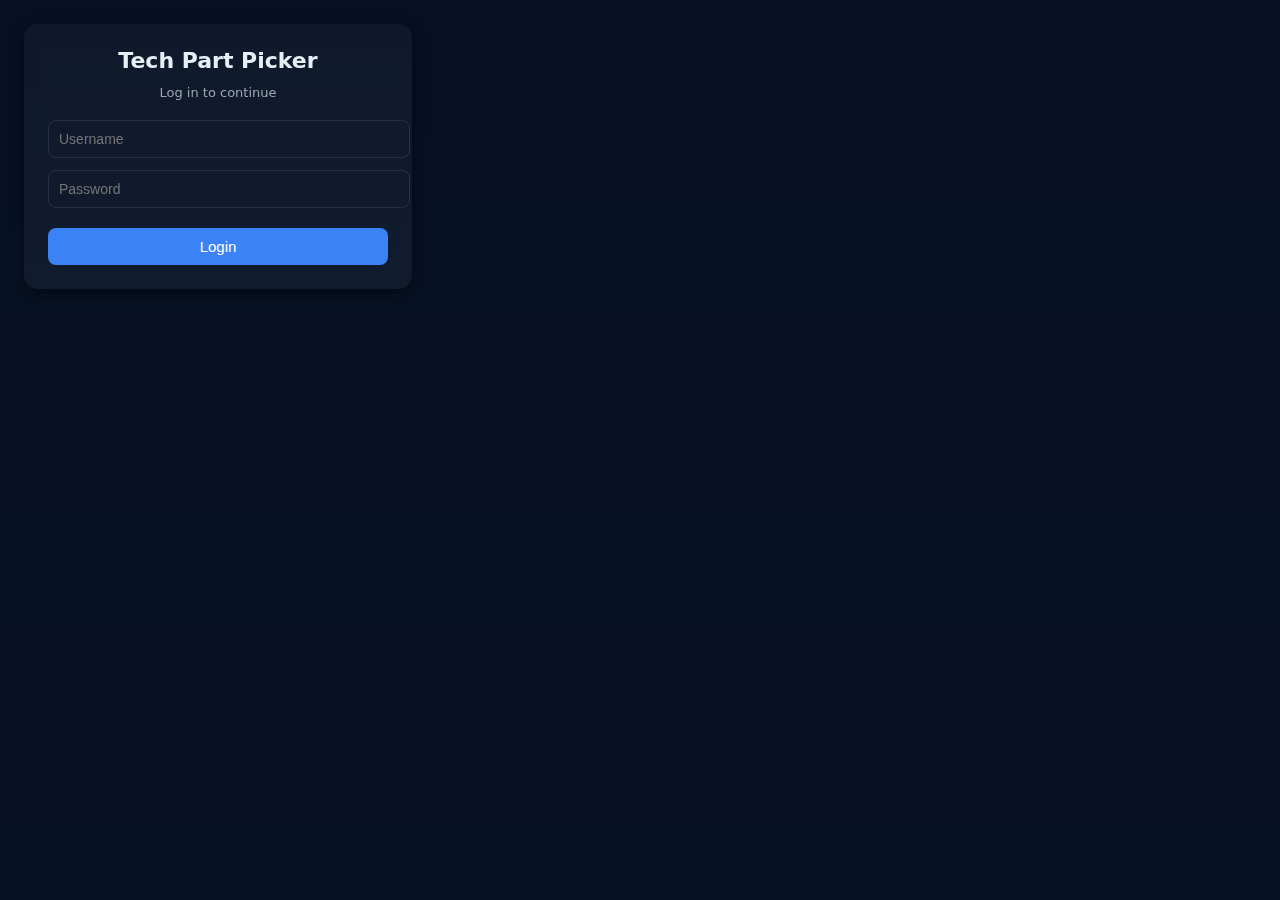
<file: index.html>
<!doctype html>
<html lang="en">
<head>
  <meta charset="utf-8" />
  <meta name="viewport" content="width=device-width,initial-scale=1" />
  <title>Tech Part Picker (HTML)</title>
  <link rel="stylesheet" href="styles.css" />
  <script>
    // Check login status before loading the app
    if(localStorage.getItem("tpp_logged_in") !== "yes"){
      window.location.href = "login.html";
    }
  </script>
</head>
<body>
  <div class="container">
    <header>
      <div>
        <h1>Tech Part Picker — HTML</h1>
        <div class="small muted">Local demo: search, filter, build, compatibility checks, CSV export/import.</div>
      </div>

      <nav class="nav-bar">
        <button id="navHome" class="nav-btn active">Home</button>
        <button id="navCompare" class="nav-btn">Compare Parts</button>
        <button id="navProducts" class="nav-btn">Products</button>
        <button id="navAccount" class="nav-btn">Account</button>
        <button id="navCart" class="nav-btn">Cart</button>
      </nav>

      <div class="controls" id="homeControls">
        <input id="search" type="text" placeholder="Search parts..." />
        <select id="categoryFilter"><option>All</option></select>
        <select id="sortBy"><option value="category">Sort: Category</option><option value="price">Price ↑</option><option value="name">Name</option></select>
        <button id="clearParts" class="ghost">Reset Parts DB</button>
      </div>
    </header>

    <main>
      <!-- Home Section (Original Parts Picker) -->
      <section id="homeSection" class="section active">
        <div class="grid">
          <section class="card parts-list">
            <div style="display:flex;justify-content:space-between;align-items:center;margin-bottom:8px">
              <div class="small muted">Parts</div>
              <div style="display:flex;gap:8px;align-items:center">
                <label class="small muted">Import CSV <input id="importParts" type="file" accept=".csv" style="margin-left:6px" /></label>
                <button id="addSample" class="ghost">Add Part</button>
              </div>
            </div>

            <table id="partsTable" aria-label="Parts table">
              <thead>
                <tr><th>Name</th><th class="small">Category</th><th class="small">Details</th><th class="small">Price</th><th></th></tr>
              </thead>
              <tbody></tbody>
            </table>
          </section>

          <aside class="card build">
            <div style="display:flex;justify-content:space-between;align-items:center">
              <div><strong>Current Build</strong><div class="small muted">One per category (multiple GPUs allowed)</div></div>
              <div style="display:flex;gap:8px">
                <button id="exportBuild">Export CSV</button>
                <button id="clearBuild" class="ghost">Clear</button>
              </div>
            </div>

            <div id="buildList" style="margin-top:12px"></div>

            <div id="compatBox" class="muted small" style="margin-top:12px"></div>

            <div style="margin-top:12px">
              <div class="small muted">Total price</div>
              <div style="font-size:18px;font-weight:600" id="totalPrice">$0</div>
            </div>

            <hr style="margin:12px 0;border:none;border-top:1px solid rgba(255,255,255,0.03)">
          </aside>
        </div>
      </section>

      <!-- Compare Parts Section -->
      <section id="compareSection" class="section">
        <div class="card">
          <h2>Compare Parts</h2>
          <div style="margin-bottom:16px">
            <label for="compareCategory">Select Category: </label>
            <select id="compareCategory"><option>All</option></select>
          </div>
          <div id="comparePartsList" style="margin-bottom:16px"></div>
          <button id="compareBtn">Compare Selected</button>
          <div id="compareTable" style="margin-top:16px"></div>
        </div>
      </section>

      <!-- Products Section (Detailed List) -->
      <section id="productsSection" class="section">
        <div class="card">
          <h2>Product Catalog</h2>
          <div id="productsList"></div>
        </div>
      </section>

      <!-- Account Section -->
      <section id="accountSection" class="section">
        <div class="card">
          <h2>Account</h2>
          <div id="accountInfo">
            <p id="loginStatus">Logged in as admin</p>
            <button id="logoutBtn">Logout</button>
          </div>
        </div>
      </section>

      <!-- Cart Section -->
      <section id="cartSection" class="section">
        <div class="card">
          <h2>Shopping Cart</h2>
          <div id="cartItems"></div>
          <div style="margin-top:16px">
            <strong>Total: <span id="cartTotal">$0</span></strong>
          </div>
          <button id="checkoutBtn" style="margin-top:16px">Checkout</button>
        </div>
      </section>
    </main>
  </div>

  <script src="parts.js"></script>
  <script src="script.js"></script>
</body>
</html>
</file>
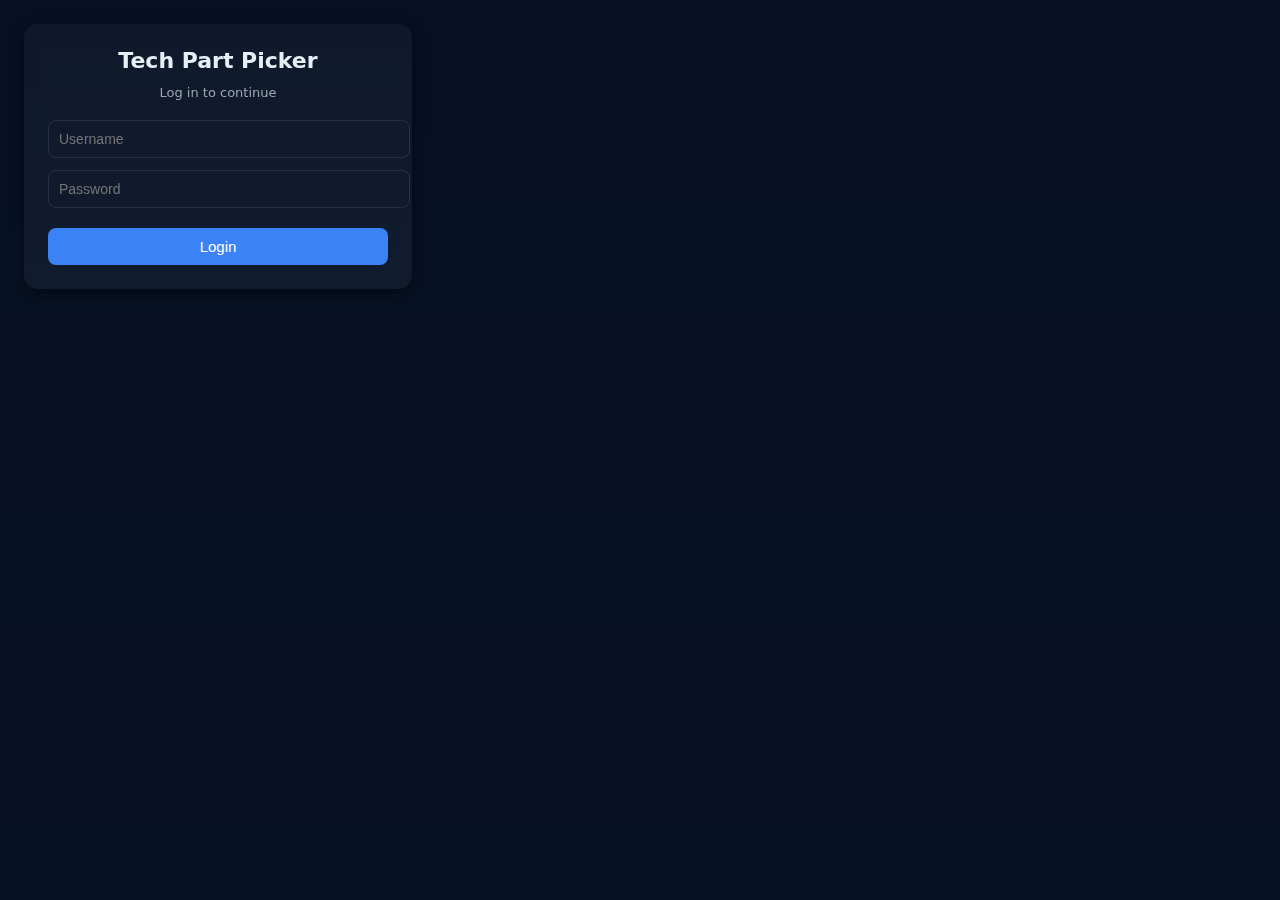
<file: login.html>
<!doctype html>
<html lang="en">
<head>
  <meta charset="utf-8" />
  <meta name="viewport" content="width=device-width, initial-scale=1" />
  <title>Login — Tech Part Picker</title>
  <link rel="stylesheet" href="styles.css" />
</head>

<body>
  <div class="login-card">
    <h2>Tech Part Picker</h2>
    <div class="muted">Log in to continue</div>

    <div id="errorBox" class="error">Invalid username or password</div>

    <input id="username" type="text" placeholder="Username" />
    <input id="password" type="password" placeholder="Password" />

    <button id="loginBtn">Login</button>
  </div>

  <script src="login.js"></script>
</body>
</html>
</file>
<file: styles.css>
:root {
    --bg: #0f1724;
    --card: #0b1220;
    --muted: #9aa6b2;
    --accent: #3b82f6;
    --success: #10b981;
    --danger: #ef4444;
}

body {
    font-family: Inter, system-ui, Arial, sans-serif;
    background: linear-gradient(180deg, #071024 0%, #081226 100%);
    color: #e6eef6;
    margin: 0;
    padding: 24px;
}

.container{
    max-width: 1100px;
    margin: 0 auto;
}

.card{
    background: linear-gradient(180deg, rgba(255, 255, 255, 0.02), rgba(255, 255, 255, 0.01));
    padding: 16px;
    border-radius: 12px;
    box-shadow: 0 6px 18px rgba(4, 8, 16, 0.6);
    margin-bottom: 16px;
}

header{
    display: flex;
    flex-direction: column;
    gap: 12px;
    align-items: center;
    justify-content: space-between;
    margin-bottom: 18px;
}

.nav-bar {
    display: flex;
    gap: 8px;
    flex-wrap: wrap;
}

.nav-btn {
    background: transparent;
    border: 1px solid rgba(255, 255, 255, 0.06);
    color: var(--muted);
    padding: 8px 12px;
    border-radius: 8px;
    cursor: pointer;
    transition: background 0.2s;
}

.nav-btn.active {
    background: var(--accent);
    color: white;
}

.nav-btn:hover {
    background: rgba(255, 255, 255, 0.1);
}

.controls{
    display: flex;
    gap: 8px;
    flex-wrap: wrap;
}

input[type="text"], input[type="password"], select{
    padding: 8px 10px;
    border-radius: 8px;
    border: 1px solid rgba(255, 255, 255, 0.06);
    background: transparent;
    color: inherit;
}

button{
    background: var(--accent);
    color: white;
    padding: 8px 10px;
    border-radius: 8px;
    border: 0;
    cursor: pointer;
}

button.ghost{
    background: transparent;
    border: 1px solid rgba(255, 255, 255, 0.06);
    color: var(--muted);
}

.grid{
    display: grid;
    grid-template-columns: 1fr 360px;
    gap: 12px;
}

.parts-list{
    height: 600px;
    overflow: auto;
}

table{
    width: 100%;
    border-collapse: collapse;
}

th, td{
    padding: 8px;
    text-align: left;
    border-bottom: 1px solid rgba(255, 255, 255, 0.03);
    font-size: 13px;
}

th{
    position: sticky;
    top: 0;
    background: rgba(255, 255, 255, 0.02);
    backdrop-filter: blur(6px);
}

.small{
    font-size: 12px;
    color: var(--muted);
}

.chip{
    display: inline-block;
    padding: 4px 8px;
    border-radius: 999px;
    background: rgba(255, 255, 255, 0.03);
    font-size: 12px;
}

.build{
    position: sticky;
    top: 16px;
}

.build-item{
    display: flex;
    justify-content: space-between;
    align-items: center;
    padding: 8px;
    border-radius: 8px;
    background: linear-gradient(180deg, rgba(255, 255, 255, 0.01), rgba(255, 255, 255, 0.00));
    margin-bottom: 8px;
}

.issue{
    background: rgba(239, 68, 68, 0.1);
    color: var(--danger);
    padding: 8px;
    border-radius: 8px;
    margin-top: 8px;
}

.ok{
    background: rgba(16, 185, 129, 0.06);
    color: var(--success);
    padding: 8px;
    border-radius: 8px;
    margin-top: 8px;
}

.muted{
    color: var(--muted);
}

.file-input{
    display: inline-block;
}

.section {
    display: none;
}

.section.active {
    display: block;
}

.product-item {
    border-bottom: 1px solid rgba(255, 255, 255, 0.03);
    padding: 16px 0;
}

.product-details {
    display: none;
    margin-top: 8px;
    padding: 8px;
    background: rgba(255, 255, 255, 0.02);
    border-radius: 8px;
}

.compare-checkbox {
    margin-right: 8px;
}

@media (max-width: 880px) {
    .grid{
        grid-template-columns: 1fr;
    }

    .build{
        position: relative;
        top: 0;
    }

    .nav-bar {
        flex-direction: column;
        width: 100%;
    }
}

/* Login-specific styles (merged from login.css) */
.login-card{
    width:340px;
    padding:24px;
    border-radius:14px;
    background:rgba(255,255,255,0.04);
    box-shadow:0 6px 18px rgba(0,0,0,0.5);
    backdrop-filter:blur(6px);
}

.login-card h2{
    margin:0 0 12px;
    font-size:22px;
    text-align:center;
}

.login-card .muted{
    font-size:13px;
    color:var(--muted);
    text-align:center;
    margin-bottom:20px;
}

.login-card input{
    width:100%;
    padding:10px;
    margin-bottom:12px;
    background:transparent;
    border:1px solid rgba(255,255,255,0.1);
    border-radius:8px;
    color:white;
    font-size:14px;
}

.login-card button{
    width:100%;
    padding:10px;
    margin-top:8px;
    background:var(--accent);
    color:white;
    border:0;
    border-radius:8px;
    cursor:pointer;
    font-size:15px;
    transition:0.2s;
}

.login-card button:hover{
    opacity:0.85;
}

.error{
    background:rgba(239,68,68,0.15);
    color:var(--danger);
    padding:8px;
    font-size:13px;
    border-radius:8px;
    margin-bottom:10px;
    display:none;
    text-align:center;
}
</file>
